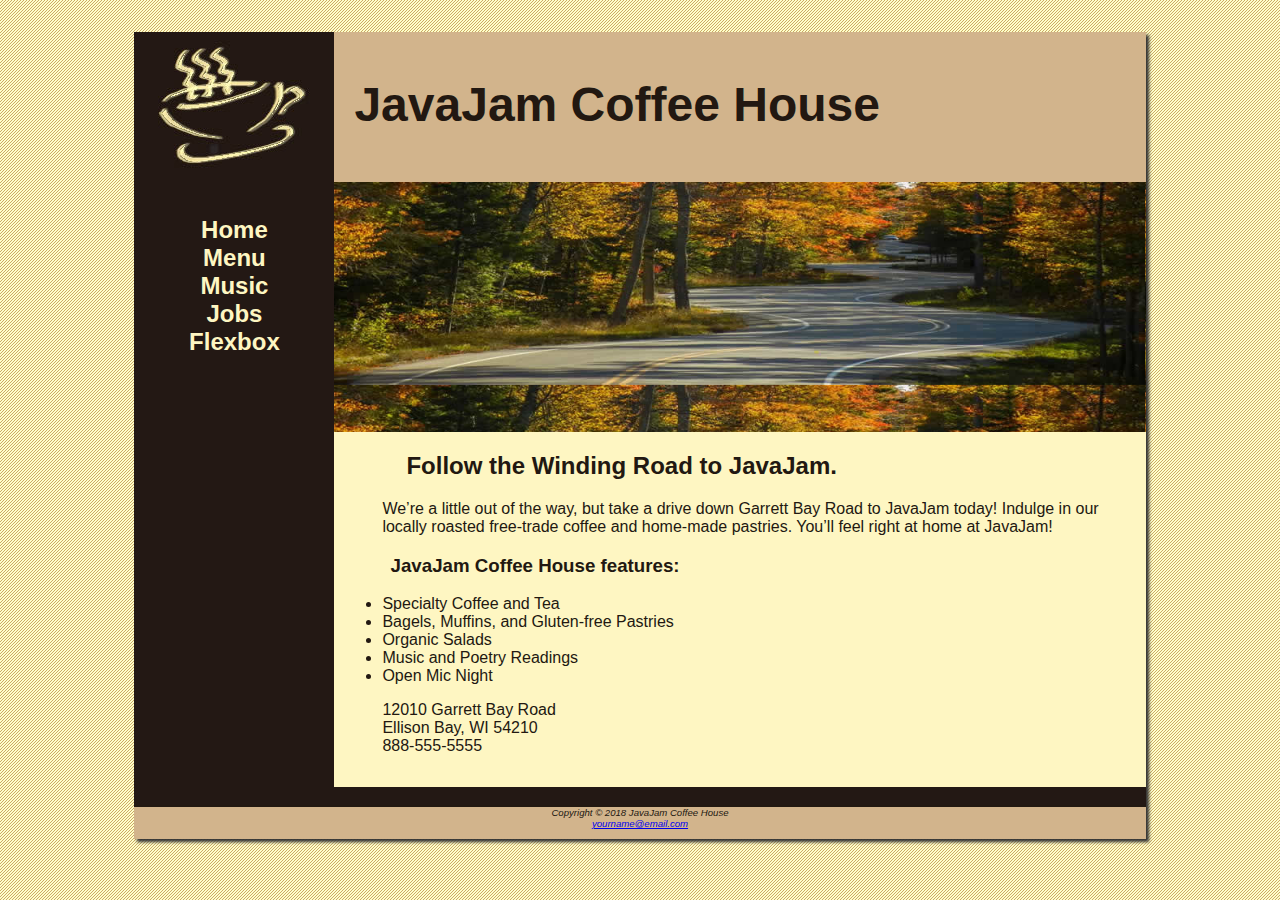
<file: index.html>
<!DOCTYPE html>
<html>
    <head>
        <meta charset="utf-8">
        <title>JavaJam Coffee House</title>
        <link rel="stylesheet" href="javajam.css">
    </head>
    <body>
        <div id="wrapper">
            <header>
                <h1>JavaJam Coffee House</h1>
            </header>
            <nav>
                <ul>
                    <li><a href="index.html">Home</a></li>
                    <li><a href="menu.html">Menu</a></li>
                    <li><a href="music.html">Music</a></li>
                    <li><a href="jobs.html">Jobs</a></li>
                    <li><a href="flexbox.html">Flexbox</a></li>
                </ul>
            </nav>
            <main>
                <div id="heroroad"></div>
                <h2>Follow the Winding Road to JavaJam.</h2>
                <p>
                    We’re a little out of the way, but take a drive down Garrett Bay Road to JavaJam
                    today! Indulge in our locally roasted free-trade coffee and home-made pastries.
                    You’ll feel right at home at JavaJam!
                </p>
                <h3>JavaJam Coffee House features:</h3>
                <ul>
                    <li>Specialty Coffee and Tea</li>
                    <li>Bagels, Muffins, and Gluten-free Pastries</li>
                    <li>Organic Salads</li>
                    <li>Music and Poetry Readings</li>
                    <li>Open Mic Night</li>
                </ul>
                <div>
                    12010 Garrett Bay Road<br>
                    Ellison Bay, WI 54210<br>
                    888-555-5555
                </div>
            </main>
            <br>
            <footer>
                Copyright © 2018 JavaJam Coffee House<br>
                <a href="mailto:yourname@email.com">yourname@email.com</a>
            </footer>
        </div>
    </body>
</html>
</file>
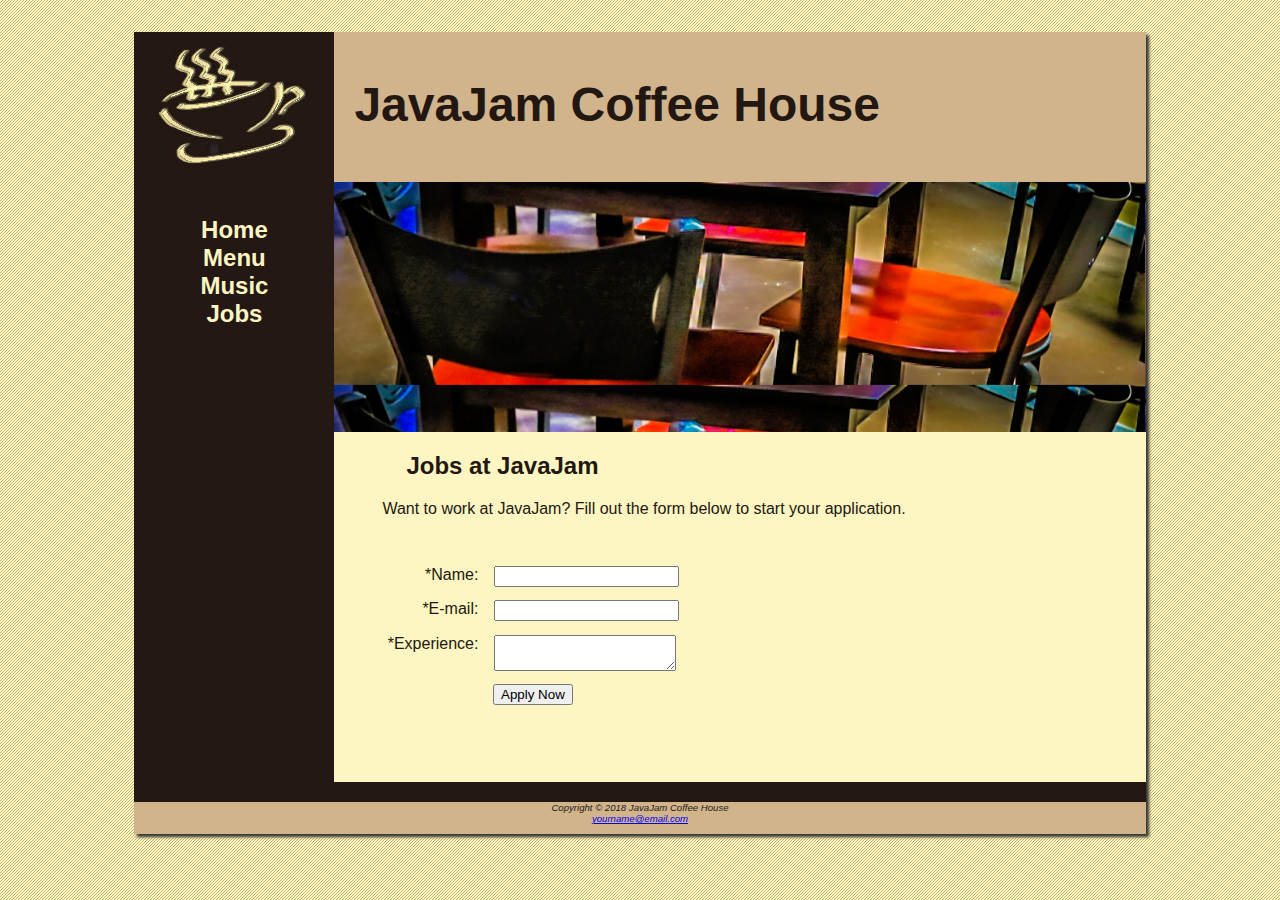
<file: jobs.html>
<!DOCTYPE html>
<html>
    <head>
        <meta charset="utf-8">
        <title>JavaJam Coffee House Jobs</title>
        <link rel="stylesheet" href="javajam.css">
    </head>
    <body>
        <div id="wrapper">
            <header>
                <h1>JavaJam Coffee House</h1>
            </header>
            <nav>
                <ul>
                    <li><a href="index.html">Home</a></li>
                    <li><a href="menu.html">Menu</a></li>
                    <li><a href="music.html">Music</a></li>
                    <li><a href="jobs.html">Jobs</a></li>
                </ul>
            </nav>
            <main>
                <div id="herojobs"></div>
                <h2>Jobs at JavaJam</h2>
                <p>
                    Want to work at JavaJam? Fill out the form below to start your application.
                </p>
                <form method="post" action="jobsreturnvalue.html">
                    <label for="myName">*Name: </label>
                    <input type="text" id="myName" name="myName" required>
                    <label for="myEmail">*E-mail: </label>
                    <input type="email" id="myEmail" name="myEmail" required>
                    <label for="myExperience">*Experience: </label>
                    <textarea name="myExperience" id="myExperience" rows="2" cols="20" required></textarea>
                    <input type="submit" value="Apply Now" id="mySubmit">
                </form>
            </main>
            <br>
            <footer>
                Copyright © 2018 JavaJam Coffee House<br>
                <a href="mailto:yourname@email.com">yourname@email.com</a>
            </footer>
        </div>
    </body>
</html>
</file>
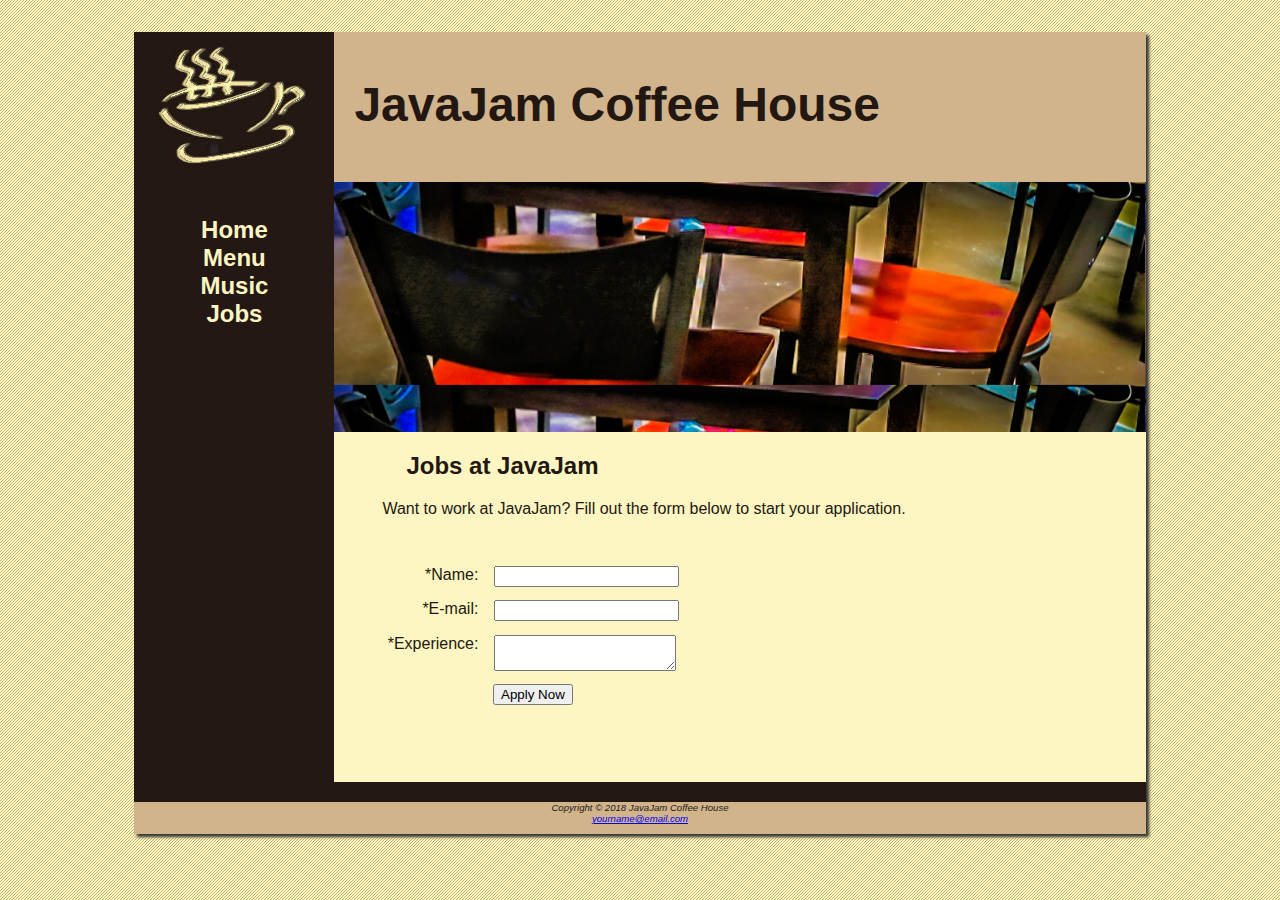
<file: jobs2.html>
<!DOCTYPE html>
<html>
    <head>
        <meta charset="utf-8">
        <title>JavaJam Coffee House Jobs</title>
        <link rel="stylesheet" href="javajam.css">
    </head>
    <body>
        <div id="wrapper">
            <header>
                <h1>JavaJam Coffee House</h1>
            </header>
            <nav>
                <ul>
                    <li><a href="index.html">Home</a></li>
                    <li><a href="menu.html">Menu</a></li>
                    <li><a href="music.html">Music</a></li>
                    <li><a href="jobs.html">Jobs</a></li>
                </ul>
            </nav>
            <main>
                <div id="herojobs"></div>
                <h2>Jobs at JavaJam</h2>
                <p>
                    Want to work at JavaJam? Fill out the form below to start your application.
                </p>
                <form action="jobsreturnvalue2.html">
                    <label for="myName">*Name: </label>
                    <input type="text" id="myName" name="myName" required>
                    <label for="myEmail">*E-mail: </label>
                    <input type="email" id="myEmail" name="myEmail" required>
                    <label for="myExperience">*Experience: </label>
                    <textarea name="myExperience" id="myExperience" rows="2" cols="20" required></textarea>
                    <input type="submit" value="Apply Now" id="mySubmit"  onclick="getData()">
                </form>
                <!-- https://stackoverflow.com/questions/14693758/passing-form-data-to-another-html-page -->
                <script>
                    function getData()
                        {
                            //getting the values
                            var name1 = document.getElementById("myName").value;
                            var email1 = document.getElementById("myEmail").value;
                            var exp1 = document.getElementById("myExperience").value;
                            //saving the values in local storage
                            localStorage.setItem("txtValue", name1);
                            localStorage.setItem("txtValue1", email1);
                            localStorage.setItem("txtValue2", exp1);
                        }
                </script>
            </main>
            <br>
            <footer>
                Copyright © 2018 JavaJam Coffee House<br>
                <a href="mailto:yourname@email.com">yourname@email.com</a>
            </footer>
        </div>
    </body>
</html>
</file>
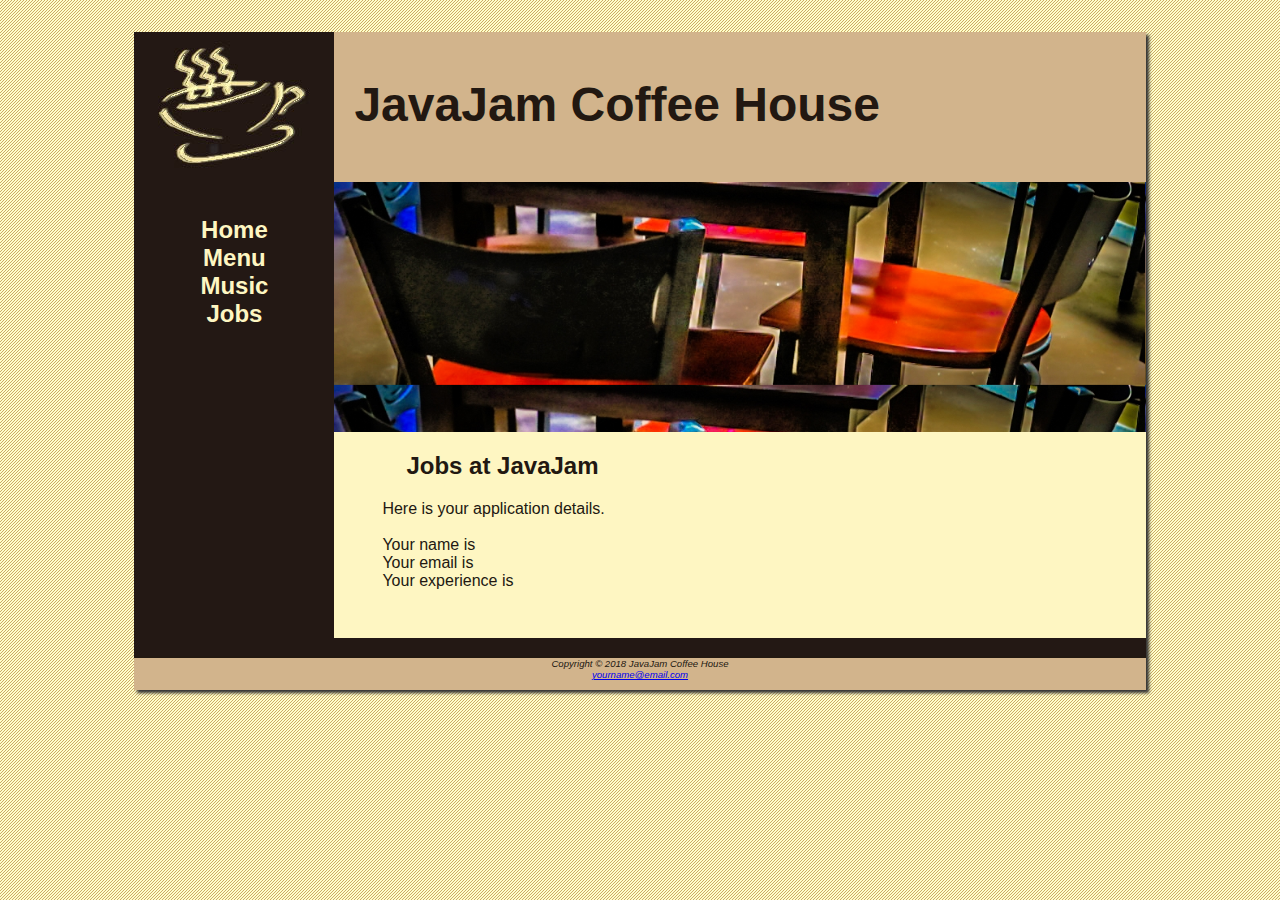
<file: jobsreturnvalue.html>
<!DOCTYPE html>
<html>
    <head>
        <meta charset="utf-8">
        <title>JavaJam Coffee House Jobs</title>
        <link rel="stylesheet" href="javajam.css">
    </head>
    <body>
        <div id="wrapper">
            <header>
                <h1>JavaJam Coffee House</h1>
            </header>
            <nav>
                <ul>
                    <li><a href="index.html">Home</a></li>
                    <li><a href="menu.html">Menu</a></li>
                    <li><a href="music.html">Music</a></li>
                    <li><a href="jobs.html">Jobs</a></li>
                </ul>
            </nav>
            <main>
                <div id="herojobs"></div>
                <h2>Jobs at JavaJam</h2>
                <p>
                    Here is your application details.<br><br>
                    Your name is <span id="name1"></span><br>
                    Your email is <span id="email1"></span><br>
                    Your experience is <span id="exp1"></span>
                </p>

                <script>
                    function getParameterByName(name, url) {
                        if (!url) url = window.location.href;
                        name = name.replace(/[\[\]]/g, '\\$&');
                        var regex = new RegExp('[?&]' + name + '(=([^&#]*)|&|#|$)'),
                            results = regex.exec(url);
                        if (!results) return null;
                        if (!results[2]) return '';
                        return decodeURIComponent(results[2].replace(/\+/g, ' '));
                    }
                    
                    var name1 = getParameterByName('myName');
                    var email1 = getParameterByName('myEmail');
                    var exp1 = getParameterByName('myExperience');
                    
                    document.getElementById("name1").innerHTML = name1;
                    document.getElementById("email1").innerHTML = email1;
                    document.getElementById("exp1").innerHTML = exp1;
                    </script>
                    
            </main>
            <br>
            <footer>
                Copyright © 2018 JavaJam Coffee House<br>
                <a href="mailto:yourname@email.com">yourname@email.com</a>
            </footer>
        </div>
    </body>
</html>
</file>
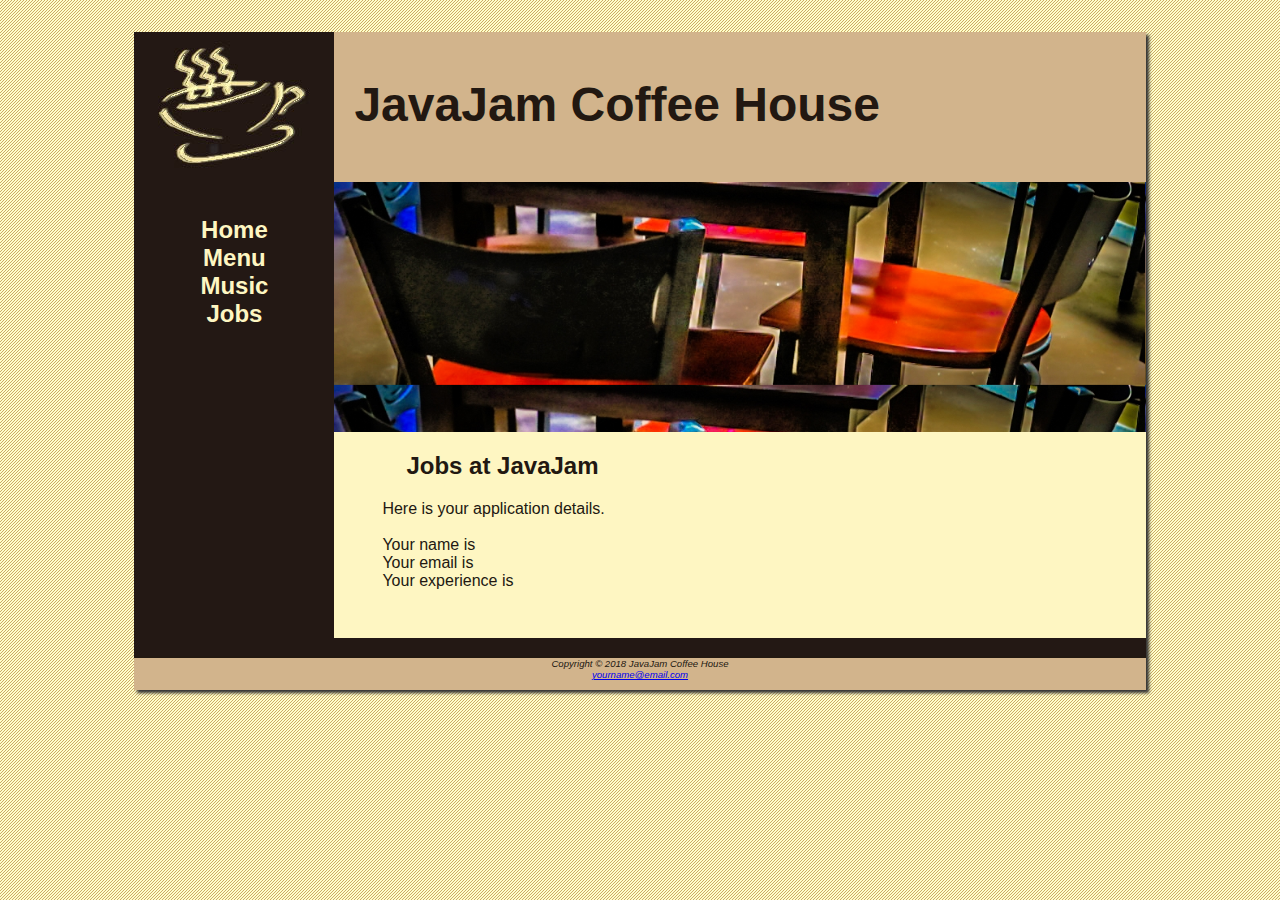
<file: jobsreturnvalue2.html>
<!DOCTYPE html>
<html>
    <head>
        <meta charset="utf-8">
        <title>JavaJam Coffee House Jobs</title>
        <link rel="stylesheet" href="javajam.css">
    </head>
    <body>
        <div id="wrapper">
            <header>
                <h1>JavaJam Coffee House</h1>
            </header>
            <nav>
                <ul>
                    <li><a href="index.html">Home</a></li>
                    <li><a href="menu.html">Menu</a></li>
                    <li><a href="music.html">Music</a></li>
                    <li><a href="jobs.html">Jobs</a></li>
                </ul>
            </nav>
            <main>
                <div id="herojobs"></div>
                <h2>Jobs at JavaJam</h2>
                <p>
                    Here is your application details.<br><br>
                    Your name is <span id="name1"></span><br>
                    Your email is <span id="email1"></span><br>
                    Your experience is <span id="exp1"></span>
                </p>
                <script>                                     
                    document.getElementById("name1").innerHTML=localStorage.getItem("txtValue");
                    document.getElementById("email1").innerHTML=localStorage.getItem("txtValue1");
                    document.getElementById("exp1").innerHTML=localStorage.getItem("txtValue2");
                </script>   
            </main>
            <br>
            <footer>
                Copyright © 2018 JavaJam Coffee House<br>
                <a href="mailto:yourname@email.com">yourname@email.com</a>
            </footer>
        </div>
    </body>
</html>
</file>
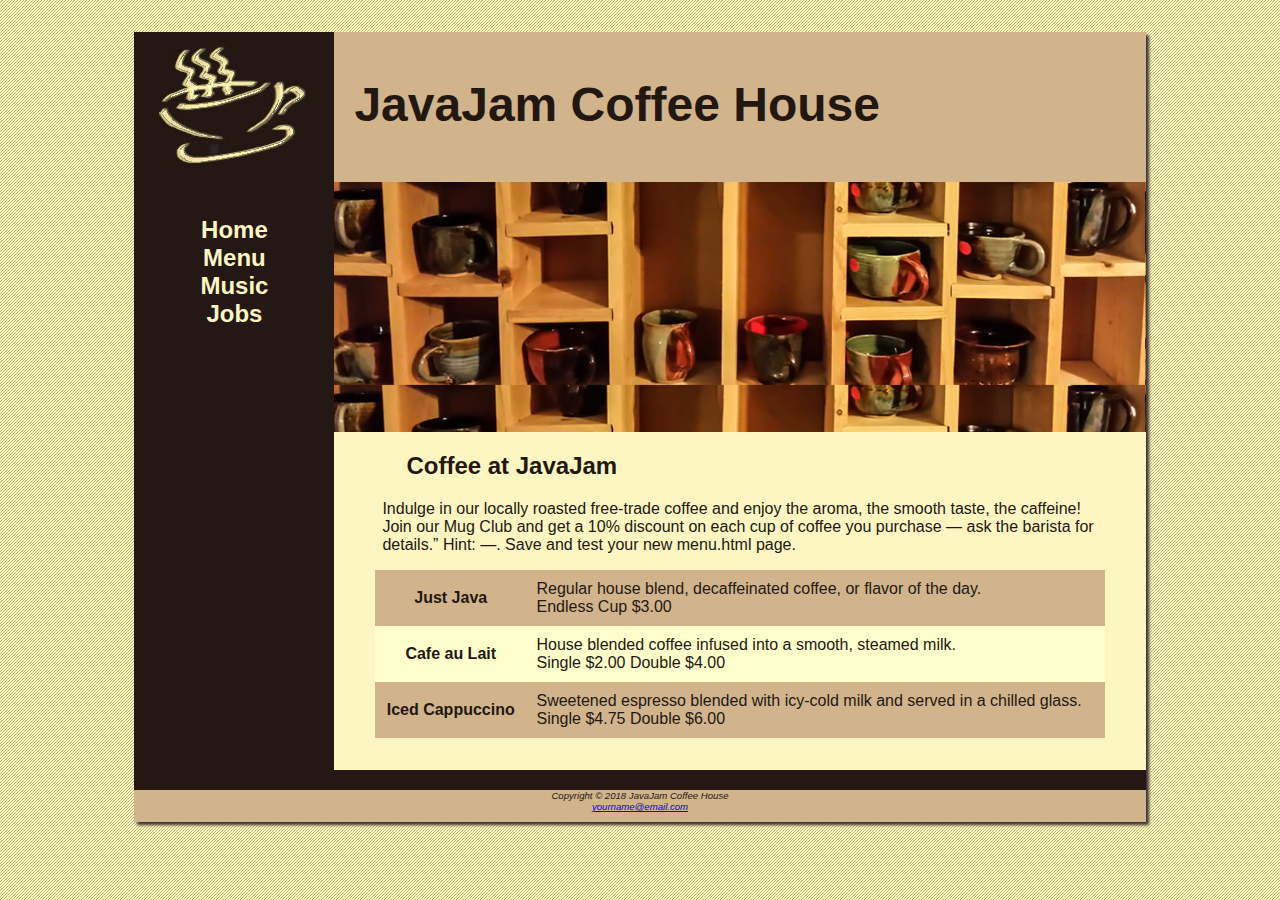
<file: menu.html>
<!DOCTYPE html>
<html>
    <head>
        <meta charset="utf-8">
        <title>JavaJam Coffee House Menu</title>
        <link rel="stylesheet" href="javajam.css">
    </head>
    <body>
        <div id="wrapper">
            <header>
                <h1>JavaJam Coffee House</h1>
            </header>
            <nav>
                <ul>
                    <li><a href="index.html">Home</a></li>
                    <li><a href="menu.html">Menu</a></li>
                    <li><a href="music.html">Music</a></li>
                    <li><a href="jobs.html">Jobs</a></li>
                </ul>
            </nav>
            <main>
                <div id="heromugs"></div>
                <h2>Coffee at JavaJam</h2>
                <p>
                    Indulge in our locally roasted free-trade coffee and enjoy the aroma, the smooth
                    taste, the caffeine! Join our Mug Club and get a 10% discount on each cup of
                    coffee you purchase — ask the barista for details.” Hint: &mdash;. Save and
                    test your new menu.html page.
                </p>
                <!-- <dl>
                    <dt><strong>Just Java</strong></dt>
                    <dd>Regular house blend, decaffeinated coffee, or flavor of the day.<br>
                        Endless Cup $3.00</dd>

                    <dt><strong>Cafe au Lait</strong></dt>
                    <dd>House blended coffee infused into a smooth, steamed milk.<br>
                        Single $2.00 Double $4.00</dd>

                    <dt><strong>Iced Cappuccino</strong></dt>
                    <dd>Sweetened espresso blended with icy-cold milk and served in a chilled glass.<br>
                        Single $4.75 Double $6.00</dd>
                </dl> -->
                <table>
                    <tr>
                        <th>Just Java</th>
                        <td>Regular house blend, decaffeinated coffee, or flavor of the day.<br>
                            Endless Cup $3.00</td>
                    </tr>
                    <tr>
                        <th>Cafe au Lait</th>
                        <td>House blended coffee infused into a smooth, steamed milk.<br>
                            Single $2.00 Double $4.00</td>
                    </tr>
                    <tr>
                        <th>Iced Cappuccino</th>
                        <td>Sweetened espresso blended with icy-cold milk and served in a chilled glass.<br>
                            Single $4.75 Double $6.00</td>
                    </tr>
                </table>
            </main>
            <br>
            <footer>
                Copyright © 2018 JavaJam Coffee House<br>
                <a href="mailto:yourname@email.com">yourname@email.com</a>
            </footer>
        </div>
    </body>
</html>
</file>
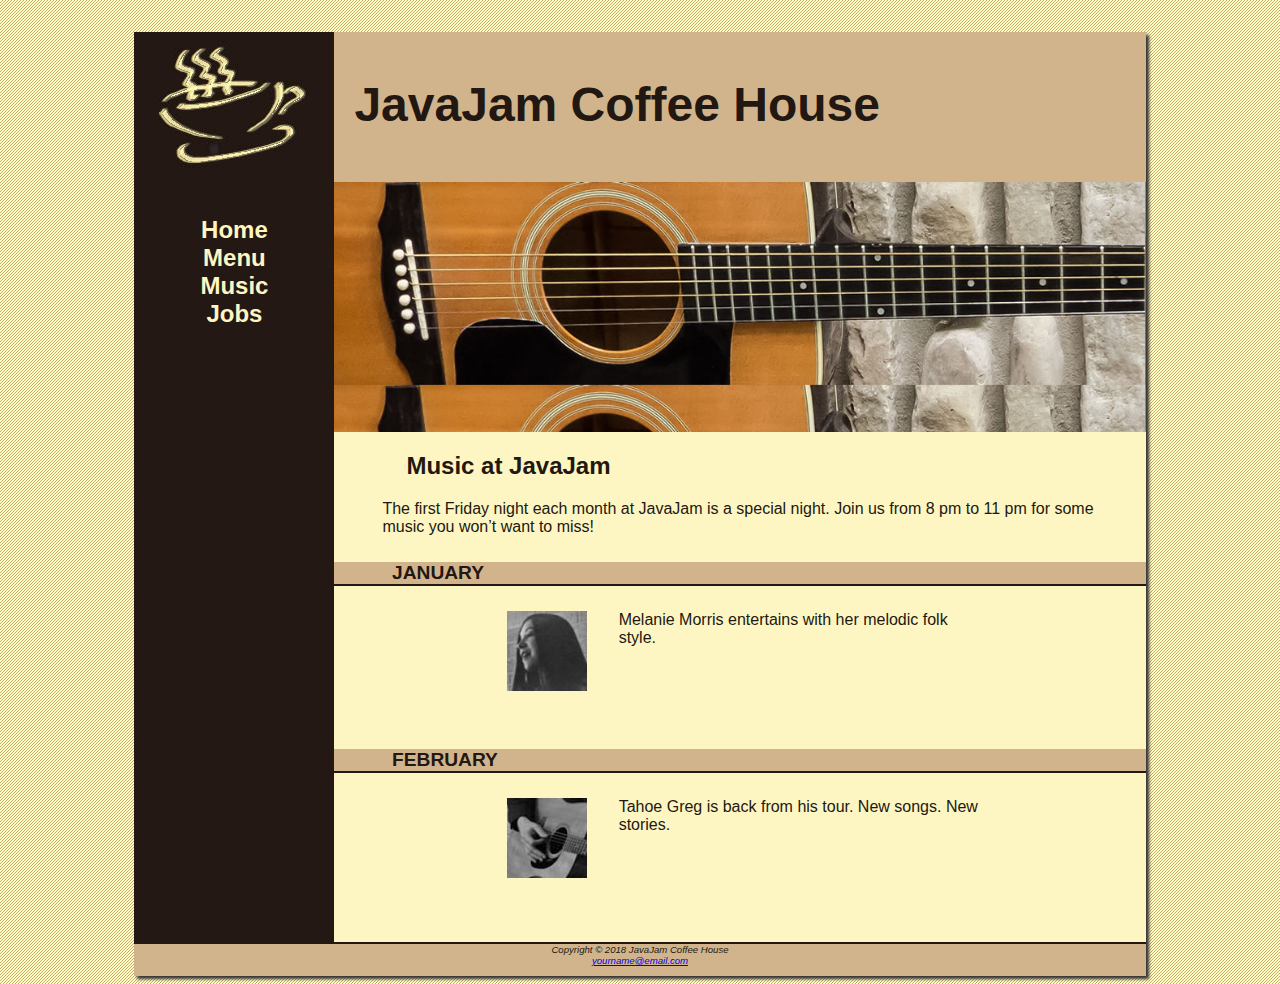
<file: music.html>
<!DOCTYPE html>
<html>
    <head>
        <meta charset="utf-8">
        <title>JavaJam Coffee House Music</title>
        <link rel="stylesheet" href="javajam.css">
    </head>
    <body>
        <div id="wrapper">
            <header>
                <h1>JavaJam Coffee House</h1>
            </header>
            <nav>
                <ul>
                    <li><a href="index.html">Home</a></li>
                    <li><a href="menu.html">Menu</a></li>
                    <li><a href="music.html">Music</a></li>
                    <li><a href="jobs.html">Jobs</a></li>
                </ul>
            </nav>
            <main>
                <div id="heroguitar"></div>
                <h2>Music at JavaJam</h2>
                <p>
                    The first Friday night each month at JavaJam is a special night. Join us from 8
                    pm to 11 pm for some music you won’t want to miss!
                </p>
                <h4>January</h4>
                <div class="details">
                    <a href="Images/melanie.jpg"><img src="Images/melaniethumb.jpg" alt="Melanie" height="" width="" class="floatleft"></a>
                    Melanie Morris entertains with her melodic folk style.
                </div>
                <h4>February</h4>
                <div class="details">
                    <a href="Images/greg.jpg"><img src="Images/gregthumb.jpg" alt="Greg" height="" width="" class="floatleft"></a>
                    Tahoe Greg is back from his tour. New songs. New stories.
                </div>
            </main>
            <footer>
                Copyright © 2018 JavaJam Coffee House<br>
                <a href="mailto:yourname@email.com">yourname@email.com</a>
            </footer>
        </div>
    </body>
</html>
</file>
<file: javajam.css>
* { 
    box-sizing: border-box; 
}

header, nav, main, footer {
    display: block;
}

body {
    background-color: #FCEBB6;
    color: #221811;
    font-family: Verdana, Arial, sans-serif;
    background-image: url('Images/background.gif');
}

header {
    background-color: #D2B48C;
    height: 150px;
    background-image: url('Images/javajamlogo.jpg');
    background-repeat: no-repeat;
}

h1 {
    padding-top: 45px;
    padding-left: 220px;
    font-size: 3em;
}

nav {
    text-align: center;
    font-weight: bold;
    font-size: 1.5em;
    padding-top: 10px;
    float: left;
    width: 200px;
}

nav a { 
    text-decoration: none;
}

nav a:link {
    color: #FEF6C2;
}

nav a:visited {
    color: #D2B48C;
}

nav a:hover {
    color: #CC9933;
}

nav ul {
    list-style-type: none; 
    padding-left: 0;
}

footer {
    background-color: #D2B48C;
    font-size: .60em;
    font-style: italic;
    text-align: center;
    padding-bottom: 10px;
    border-top: 2px solid #221811;
}

#wrapper {
    width: 80%;
    margin-right: auto;
    margin-left: auto;
    /* background-color: #FEF6C2; */
    background-color: #231814;
    min-width: 900px;
    max-width: 1280px;
    box-shadow: 3px 3px 3px #333333;
}

h4 {
    background-color: #D2B48C;
    font-size: 1.2em;
    padding-left: .5em;
    /* padding-bottom: .25em; */
    padding-bottom: 0;
    text-transform: uppercase;
    border-bottom: 2px solid #231814; 
    clear: left;
}

main {
    padding: 0em 0em 2em 0em;
    margin-left: 200px;
    background-color: #FEF6C2;
}

main h2,main h3,main h4,main p,main div,main ul,main dl {
	padding-left: 3em;
	padding-right: 2em;
}

.details {
    padding-left: 20%;
    padding-right: 20%;
    overflow: auto;
}

img {
    padding: 0px 10px 0px 10px;
}

#heroroad {
    background-image: url('Images/heroroad.jpg');
    background-size: 100%;
    height: 250px;
}

#heromugs {
    background-image: url('Images/heromugs.jpg');
    background-size: 100%;
    height: 250px;
}

#heroguitar {
    background-image: url('Images/heroguitar.jpg');
    background-size: 100%;
    height: 250px;
}

.floatleft {
    float: left;
    padding-right: 2em;
    padding-bottom: 2em;
}

table {
    margin-left: auto;
    margin-right: auto;
    width: 90%;
    border-spacing: 0;
    background-color: #FFFFCC;
}

td, th {
    padding: 10px;
}

tr:nth-of-type(odd) {
	background-color: #D2B48C;
}

form {
   padding: 2em; 
}

label {
    float: left;
    display: block;
    text-align: right;
    width: 8em;
    padding-right: 1em;
}

input, textarea {
    display: block;
    margin-bottom: 1em;
}

#mySubmit {
    margin-left: 9.5em;
}

#herojobs {
    height: 250px;
    background-image: url('Images/herojobs.jpg');
    background-size: 100%;
}

.flexbox-container {
    display: flex;
}

.flexbox-container > div > p {
    text-align: center;
}
</file>
